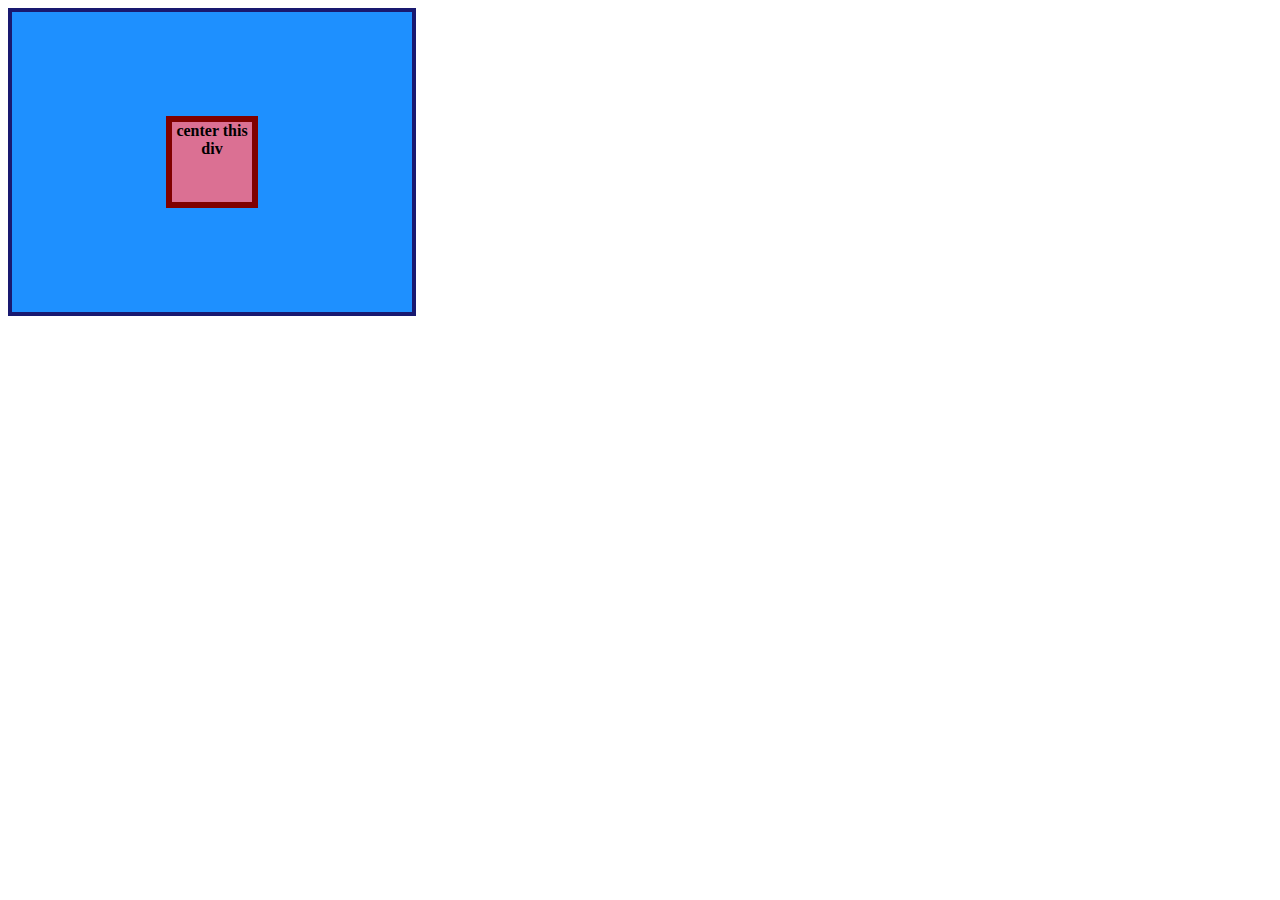
<file: flex/01-flex-center/index.html>
<!DOCTYPE html>
<html lang="en">

<head>
  <meta charset="UTF-8">
  <meta http-equiv="X-UA-Compatible" content="IE=edge">
  <meta name="viewport" content="width=device-width, initial-scale=1.0">
  <title>CENTER THIS DIV</title>
  <link rel="stylesheet" href="style.css">
</head>

<body>
  <div class="container">
    <div class="box">center this div</div>
  </div>
</body>

</html>
</file>
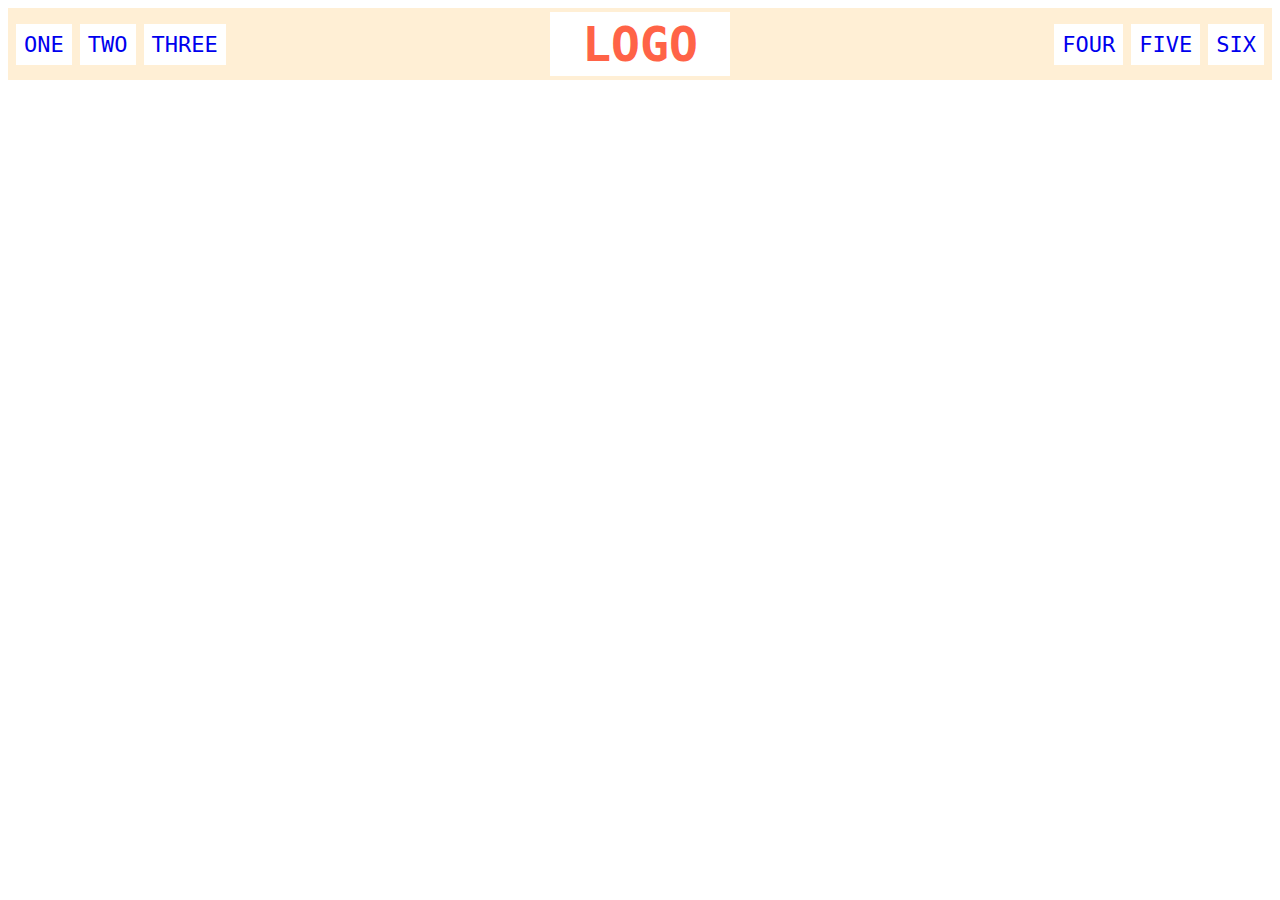
<file: flex/02-flex-header/index.html>
<!DOCTYPE html>
<html lang="en">

<head>
  <meta charset="UTF-8">
  <meta http-equiv="X-UA-Compatible" content="IE=edge">
  <meta name="viewport" content="width=device-width, initial-scale=1.0">
  <title>Flex Header</title>
  <link rel="stylesheet" href="style.css">
</head>

<body>
  <div class="header">
    <div class="left-links">
      <ul>
        <li><a href="#">ONE</a></li>
        <li><a href="#">TWO</a></li>
        <li><a href="#">THREE</a></li>
      </ul>
    </div>
    <div class="logo">LOGO</div>
    <div class="right-links">
      <ul>
        <li><a href="#">FOUR</a></li>
        <li><a href="#">FIVE</a></li>
        <li><a href="#">SIX</a></li>
      </ul>
    </div>
  </div>
</body>

</html>
</file>
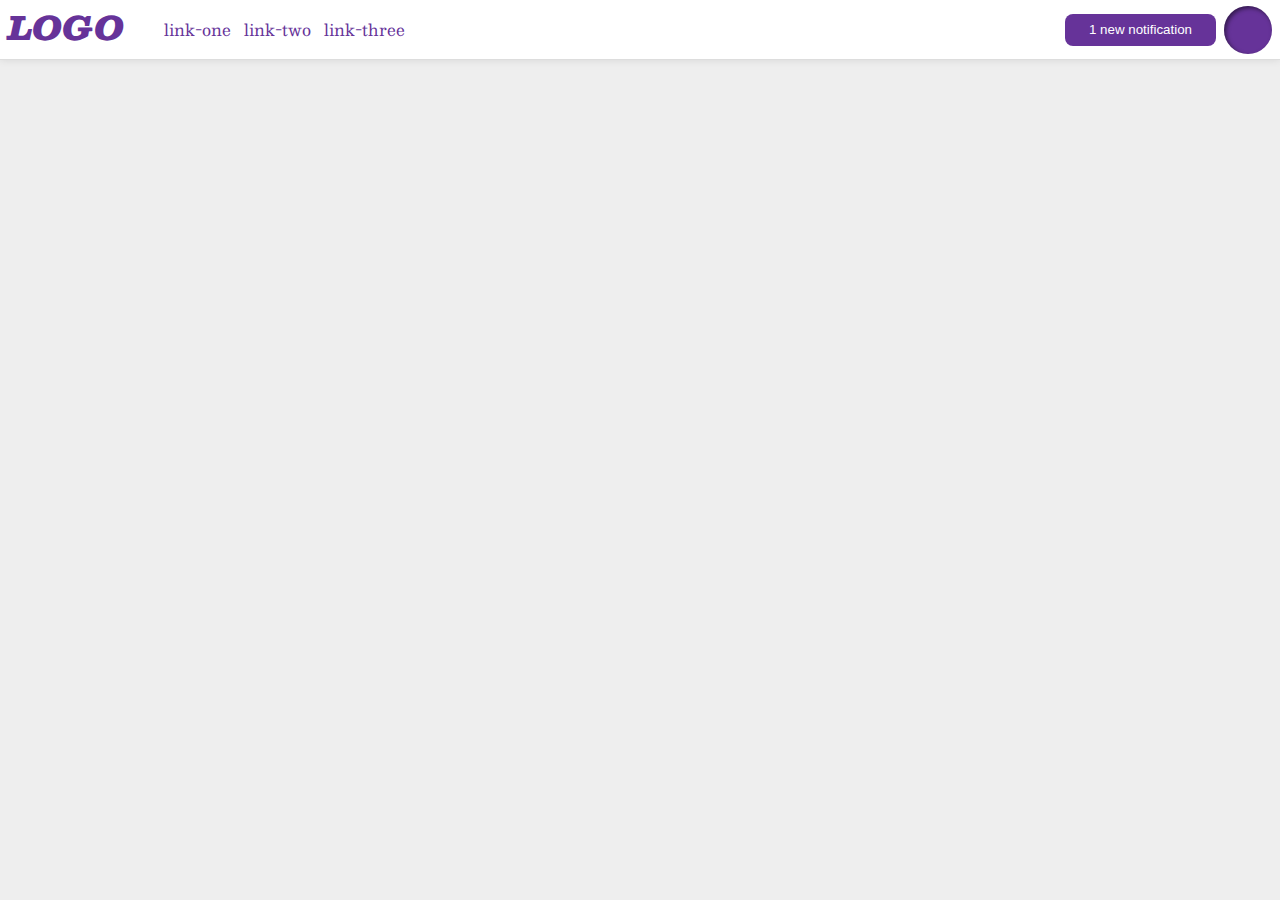
<file: flex/03-flex-header-2/index.html>
<!DOCTYPE html>
<html lang="en">

<head>
  <meta charset="UTF-8">
  <meta http-equiv="X-UA-Compatible" content="IE=edge">
  <meta name="viewport" content="width=device-width, initial-scale=1.0">
  <title>Flex Header 2</title>
  <link rel="stylesheet" href="style.css">
</head>

<body>
  <div class="header">
    <div class="header-left">
      <div class="logo">
        LOGO
      </div>
      <ul class="links">
        <li><a href="google.com">link-one</a></li>
        <li><a href="google.com">link-two</a></li>
        <li><a href="google.com">link-three</a></li>
      </ul>
    </div>
    <div class="header-right">
      <button class="notifications">
        1 new notification
      </button>
      <div class="profile-image"></div>
    </div>
  </div>
</body>

</html>
</file>
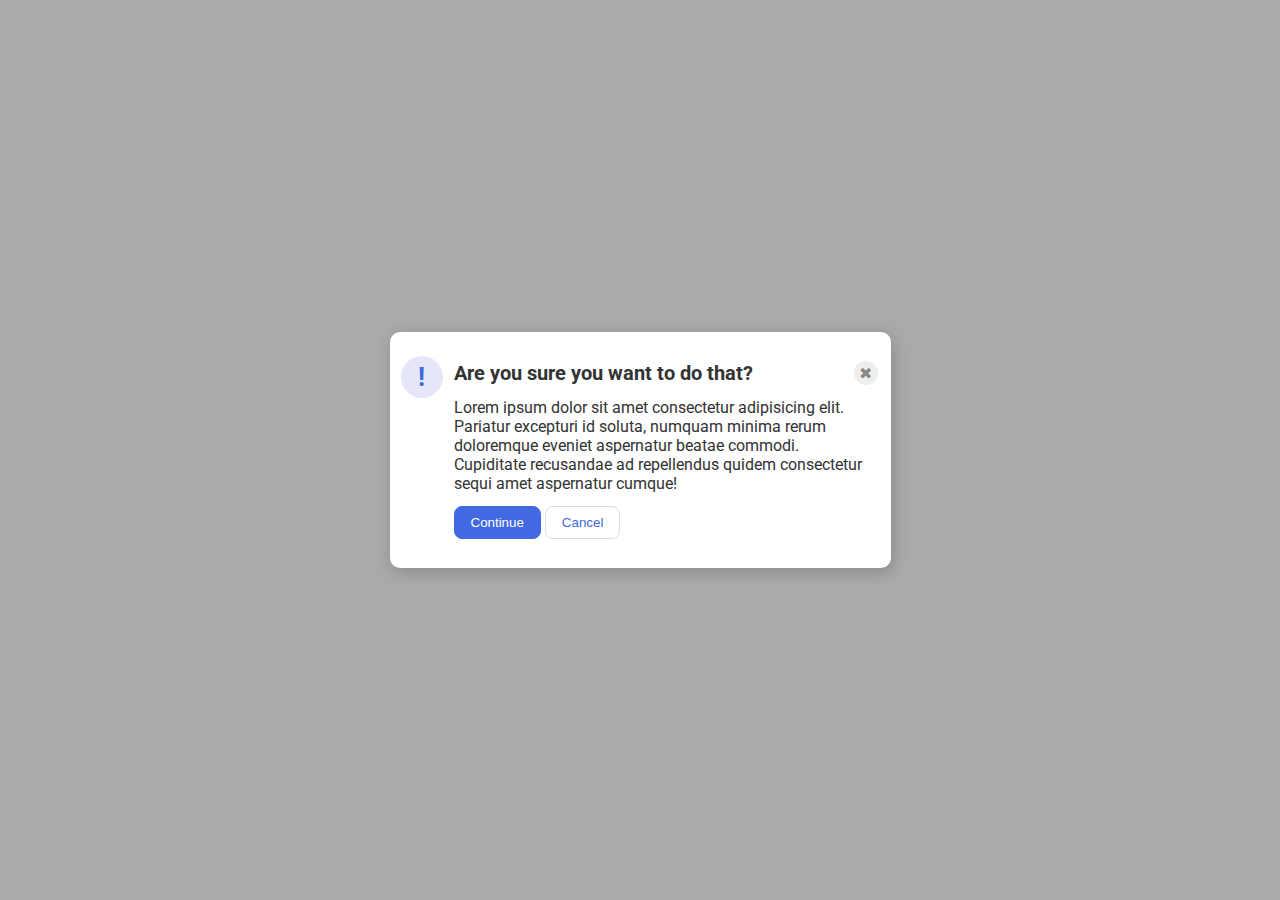
<file: flex/05-flex-modal/index.html>
<!DOCTYPE html>
<html lang="en">

<head>
  <meta charset="UTF-8">
  <meta http-equiv="X-UA-Compatible" content="IE=edge">
  <meta name="viewport" content="width=device-width, initial-scale=1.0">
  <link rel="stylesheet" href="style.css">
  <title>Modal</title>
</head>

<body>
  <div class="modal">

    <div class="container-1">
      <div class="icon">!</div>
    </div>

    <div class="container-2">
      <div class="top-row">
        <div class="header">Are you sure you want to do that?</div>
          <div class="close-button">✖</div>
      </div>

      <div class="text">Lorem ipsum dolor sit amet consectetur adipisicing elit. Pariatur excepturi id soluta, numquam
        minima rerum doloremque eveniet aspernatur beatae commodi. Cupiditate recusandae ad repellendus quidem
        consectetur
        sequi amet aspernatur cumque!</div>

      <div class="bottom-buttons">
        <button class="continue">Continue</button>
        <button class="cancel">Cancel</button>
      </div>
    </div>

  </div>
</body>

</html>
</file>
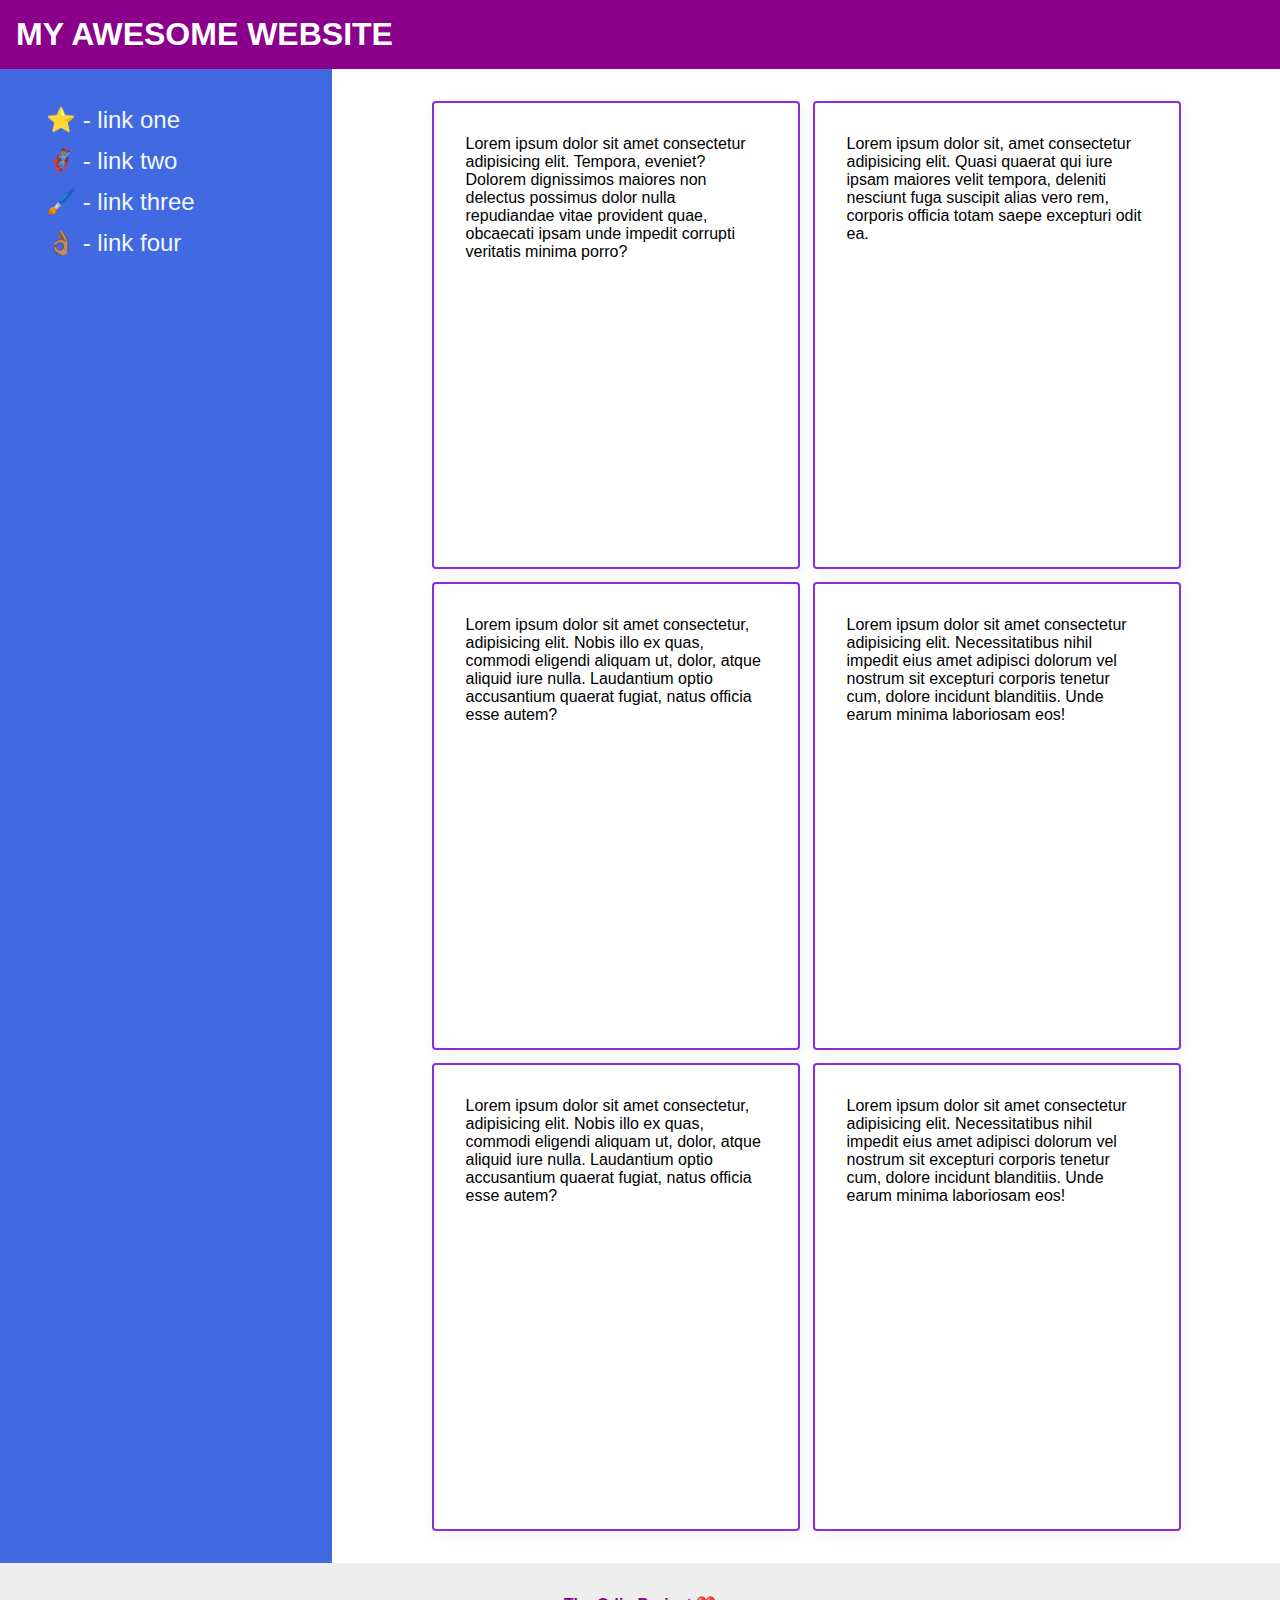
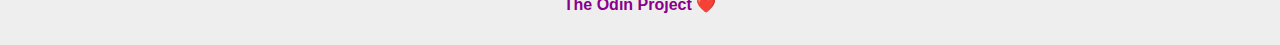
<file: flex/07-flex-layout-2/index.html>
<!DOCTYPE html>
<html lang="en">

<head>
  <meta charset="UTF-8">
  <meta http-equiv="X-UA-Compatible" content="IE=edge">
  <meta name="viewport" content="width=device-width, initial-scale=1.0">
  <title>The Holy Grail</title>
  <link rel="stylesheet" href="style.css">
</head>

<body>


  <div class="page">


    <div class="top">
      <div class="header">
        MY AWESOME WEBSITE
      </div>
    </div>

    <div class="center">

      <div class="sidebar">
        <div>
        <ul class="sidebar-list">
          <li><a href="#">⭐ - link one</a></li>
          <li><a href="#">🦸🏽‍♂️ - link two</a></li>
          <li><a href="#">🖌️ - link three</a></li>
          <li><a href="#">👌🏽 - link four</a></li>
        </ul>
      </div>
      </div>


      <div class="content">
        <div class="card">Lorem ipsum dolor sit amet consectetur adipisicing elit. Tempora, eveniet? Dolorem dignissimos
          maiores non delectus possimus dolor nulla repudiandae vitae provident quae, obcaecati ipsam unde impedit
          corrupti
          veritatis minima porro?</div>
        <div class="card">Lorem ipsum dolor sit, amet consectetur adipisicing elit. Quasi quaerat qui iure ipsam maiores
          velit
          tempora, deleniti nesciunt fuga suscipit alias vero rem, corporis officia totam saepe excepturi odit ea.</div>
        <div class="card">Lorem ipsum dolor sit amet consectetur, adipisicing elit. Nobis illo ex quas, commodi eligendi
          aliquam ut, dolor, atque aliquid iure nulla. Laudantium optio accusantium quaerat fugiat, natus officia esse
          autem?
        </div>
        <div class="card">Lorem ipsum dolor sit amet consectetur adipisicing elit. Necessitatibus nihil impedit eius
          amet
          adipisci dolorum vel nostrum sit excepturi corporis tenetur cum, dolore incidunt blanditiis. Unde earum minima
          laboriosam eos!</div>
        <div class="card">Lorem ipsum dolor sit amet consectetur, adipisicing elit. Nobis illo ex quas, commodi eligendi
          aliquam ut, dolor, atque aliquid iure nulla. Laudantium optio accusantium quaerat fugiat, natus officia esse
          autem?
        </div>
        <div class="card">Lorem ipsum dolor sit amet consectetur adipisicing elit. Necessitatibus nihil impedit eius
          amet
          adipisci dolorum vel nostrum sit excepturi corporis tenetur cum, dolore incidunt blanditiis. Unde earum minima
          laboriosam eos!</div>
      </div>

    </div>


    <div class="bottom">
      <div class="footer">
        The Odin Project ❤️
      </div>
    </div>


  </div>

</body>

</html>
</file>
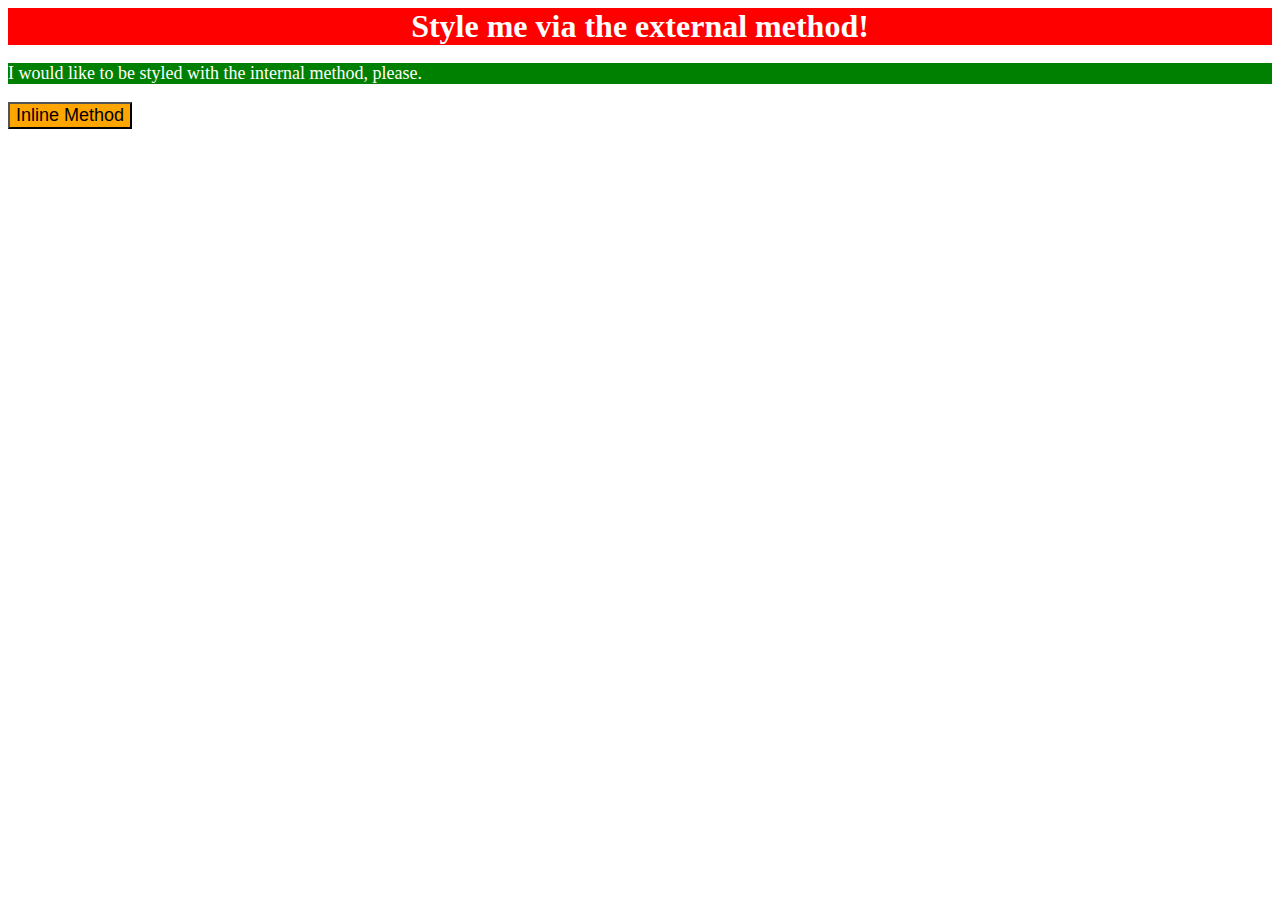
<file: foundations/01-css-methods/index.html>
<!DOCTYPE html>
<html lang="en">
  <head>
    <meta charset="UTF-8">
    <meta http-equiv="X-UA-Compatible" content="IE=edge">
    <meta name="viewport" content="width=device-width, initial-scale=1.0">
    <title>Methods for Adding CSS</title>
    <link rel="stylesheet" href="./src/style.css">
    <style>
      p {
        background-color: green;
        color: white;
        font-size: 18px;
      }
    </style>
  </head>
  <body>
    <div>Style me via the external method!</div>
    <p>I would like to be styled with the internal method, please.</p>
    <button 
    style="
    background-color: orange;
    font-size: 18px;">
    Inline Method
    </button>
  </body>
</html>
</file>
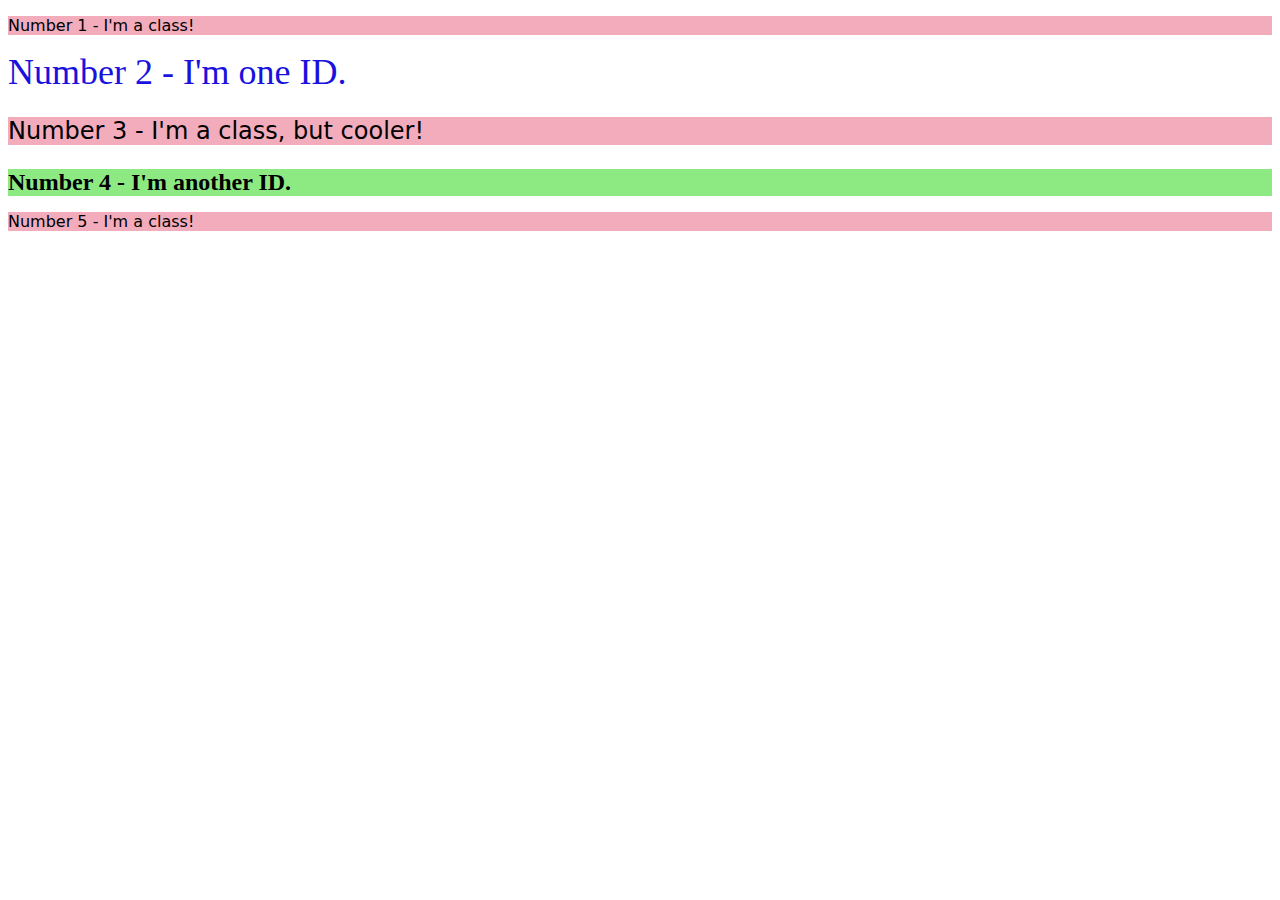
<file: foundations/02-class-id-selectors/index.html>
<!DOCTYPE html>
<html lang="en">

<head>
  <meta charset="UTF-8">
  <meta http-equiv="X-UA-Compatible" content="IE=edge">
  <meta name="viewport" content="width=device-width, initial-scale=1.0">
  <title>Class and ID Selectors</title>
  <link rel="stylesheet" href="style.css">
</head>

<body>
  <p class="odd-element">Number 1 - I'm a class!</p>
  <div id="second-element">Number 2 - I'm one ID.</div>
  <p class="odd-element third-element">Number 3 - I'm a class, but cooler!</p>
  <div id="fourth-element">Number 4 - I'm another ID.</div>
  <p class="odd-element">Number 5 - I'm a class!</p>
</body>
</html>
</file>
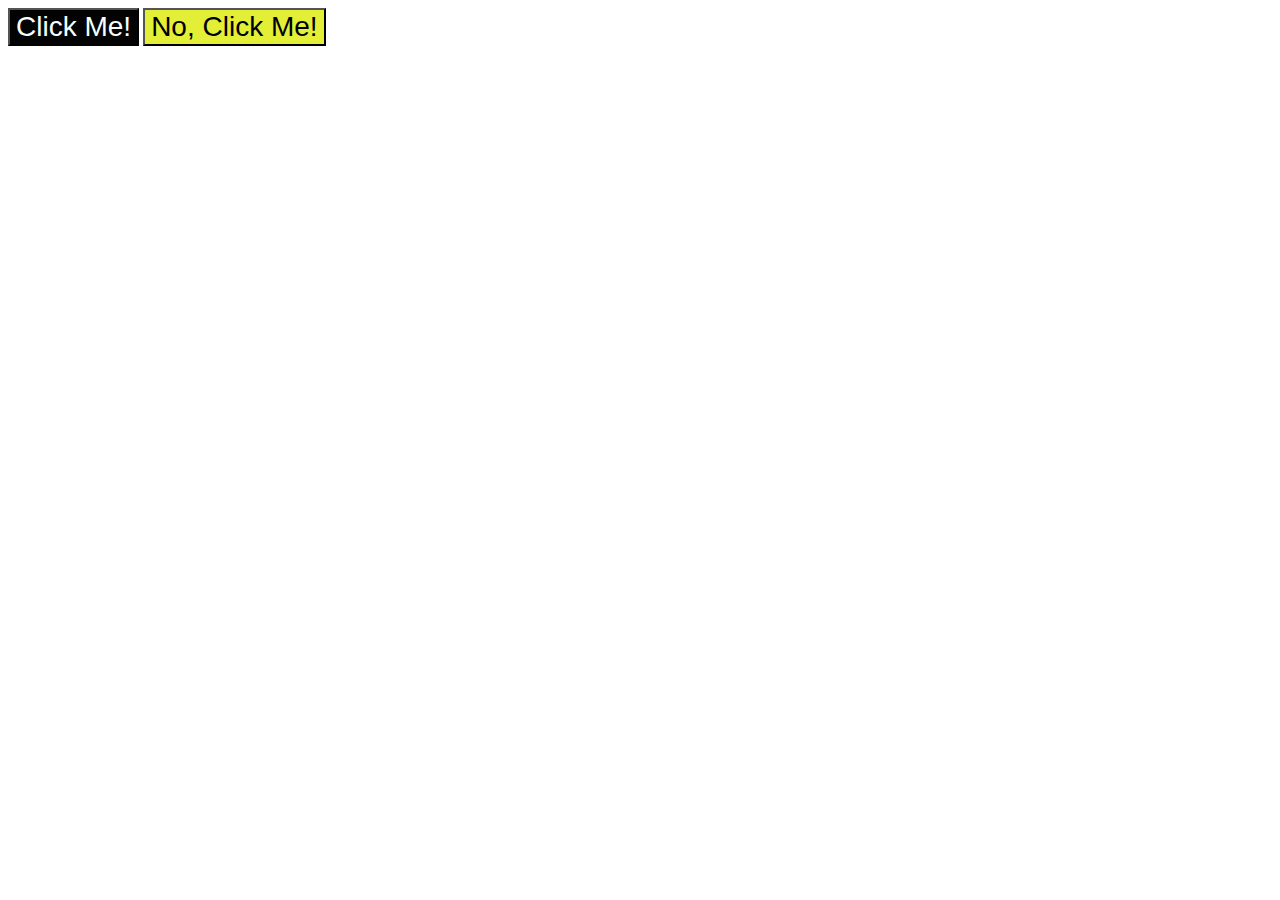
<file: foundations/03-grouping-selectors/index.html>
<!DOCTYPE html>
<html lang="en">
  <head>
    <meta charset="UTF-8">
    <meta http-equiv="X-UA-Compatible" content="IE=edge">
    <meta name="viewport" content="width=device-width, initial-scale=1.0">
    <title>Grouping Selectors</title>
    <link rel="stylesheet" href="style.css">
  </head>
  <body>
    <button class="first-element">Click Me!</button>
    <button class="second-element">No, Click Me!</button>
  </body>
</html>
</file>
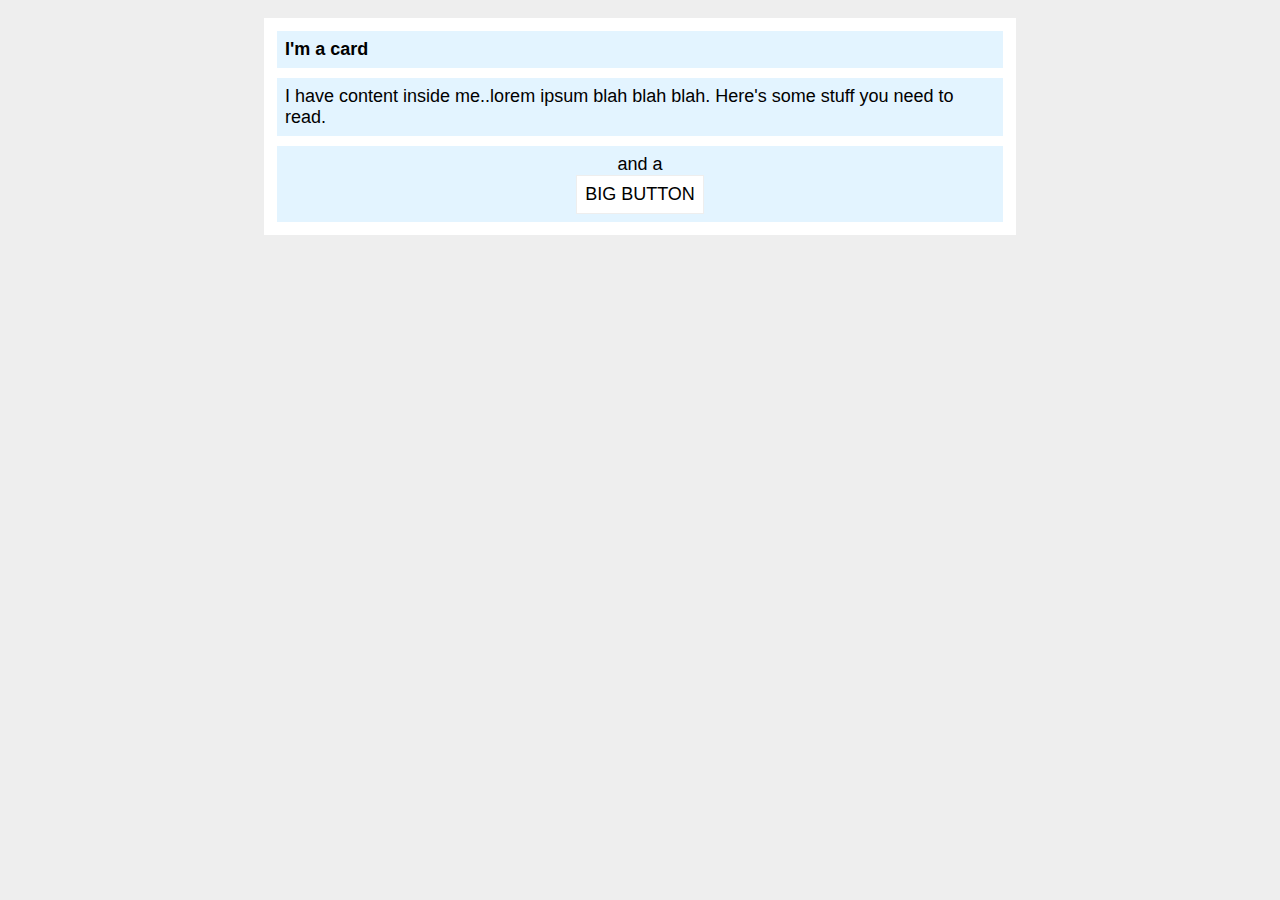
<file: margin-and-padding/02-margin-and-padding-2/index.html>
<!DOCTYPE html>
<html lang="en">

<head>
  <meta charset="UTF-8">
  <meta http-equiv="X-UA-Compatible" content="IE=edge">
  <meta name="viewport" content="width=device-width, initial-scale=1.0">
  <title>Margin and Padding exercise 2</title>
  <link rel="stylesheet" href="style.css">
</head>

<body>
  <div class="card">
    <h1 class="title">I'm a card</h1>
    <div class="content">I have content inside me..lorem ipsum blah blah blah. Here's some stuff you need to read.</div>
    <div class="button-container">and a <button>BIG BUTTON</button></div>
  </div>
</body>

</html>
</file>
<file: flex/01-flex-center/style.css>
.container {
  background: dodgerblue;
  border: 4px solid midnightblue;
  width: 400px;
  height: 300px;
  display: flex;
  align-items: center;
  justify-content: center;
}

.box {
  background: palevioletred;
  font-weight: bold;
  text-align: center;
  border: 6px solid maroon;
  width: 80px;
  height: 80px;
}
</file>
<file: flex/02-flex-header/style.css>
.header  {
  font-family: monospace;
  background: papayawhip;
  display: flex;
  justify-content: center;
  align-items: center;
  padding: 4px;
  row-gap: 4px;
}

.logo {
  font-size: 48px;
  font-weight: 900;
  color: tomato;
  background: white;
  padding: 4px 32px;
  margin: auto;
}

ul {
  /* this removes the dots on the list items*/
  list-style-type: none;
  display: flex;
  padding: 0%;
  margin: 0%;
  /* justify-content: center;
  align-items: flex-start; */

}

ul > li {
  margin: 4px;
}

a {
  font-size: 22px;
  background: white;
  padding: 8px;
  /* this removes the line under the links */
  text-decoration: none;
}
</file>
<file: flex/03-flex-header-2/style.css>
/* this is some magical font-importing.  
you'll learn about it later. */
@import url('https://fonts.googleapis.com/css2?family=Besley:ital,wght@0,400;1,900&display=swap');

body {
  margin: 0;
  background: #eee;
  font-family: Besley, serif;
}

.header {
  background: white;
  border-bottom: 1px solid #ddd;
  box-shadow: 0 0 8px rgba(0,0,0,.1);
  display: flex;
  align-items: center;
  justify-content: space-between;
  
}

.profile-image {
  background: rebeccapurple;
  box-shadow: inset 2px 2px 4px rgba(0,0,0,.5);
  border-radius: 50%;
  width: 48px;
  height:  48px;
}

.logo {
  color: rebeccapurple;
  font-size: 32px;
  font-weight: 900;
  font-style: italic;
  margin-left: 8px;
}

button {
  border: none;
  border-radius: 8px;
  background: rebeccapurple;
  color: white;
  padding: 8px 24px;
  margin: 8px;
}

a {
  /* this removes the line under our links */
  text-decoration: none;
  color: rebeccapurple;
}

ul {
  list-style-type: none;
  display: flex;
  gap: 13px;
}

.header-right {
  display: flex;
  margin-right: 8px;
}
.header-left {
  display: flex;
}
</file>
<file: flex/05-flex-modal/style.css>
@import url('https://fonts.googleapis.com/css2?family=Roboto:wght@400;700&display=swap');

html, body {
  height: 100%;
}

body {
  font-family: Roboto, sans-serif;
  margin: 0;
  background: #aaa;
  color: #333;
  /* I'll give you this one for free lol */
  display: flex;
  align-items: center;
  justify-content: center;
}

.modal {
  background: white;
  width: 480px;
  border-radius: 10px;
  box-shadow: 2px 4px 16px rgba(0,0,0,.2);
  display: flex;
  /* gap: 8px; */
  padding: 21px;
  padding-left: 0;
}

.container-1 {
  margin: 3px;
}

.container-2 {
  display: flex;
  flex-direction: column;
  gap: 13px;
}

.header {
  font-weight: bold;
  font-size: 20px;
}

.icon {
  color: royalblue;
  font-size: 26px;
  font-weight: 700;
  background: lavender;
  width: 42px;
  height: 42px;
  border-radius: 50%;
  display: flex;
  flex-direction: column;
  align-items: center;
  justify-content: center;
  margin-left: 8px;
  margin-right: 8px;
}

.top-row {
  display: flex;
  margin-top: 8px;
  justify-content: space-between;
}

/* .text {
  margin-right: px;
} */

.close-button {
  background: #eee;
  border-radius: 50%;
  color: #888;
  font-weight: 400;
  font-size: 16px;
  height: 24px;
  width: 24px;
  display: flex;
  align-items: center;
  justify-content: center;
  margin-right: -8px;
}

button {
  padding: 8px 16px;
  border-radius: 8px;
}

.bottom-buttons {
  margin-bottom: 8px;
}

button.continue {
  background: royalblue;
  border: 1px solid royalblue;
  color: white;
}

button.cancel {
  background: white;
  border: 1px solid #ddd;
  color: royalblue;
}
</file>
<file: flex/07-flex-layout-2/style.css>
body {
  font-family: -apple-system, BlinkMacSystemFont, 'Segoe UI', Roboto, Oxygen, Ubuntu, Cantarell, 'Open Sans', 'Helvetica Neue', sans-serif;
  margin: 0;
  min-height: 100vh;
  display: flex;
  flex-direction: column;
  justify-content: space-between;
  flex-wrap: wrap;
}

.page {
  display: flex;
  flex-direction: column;
  height: 100vh;
}

.top {
  height: 50px;
  background: darkmagenta;
  color: white;
  margin-bottom: 0%;
  font-size: 32px;
  font-weight: 900;
  padding: 16px;
  display: flex;
}

.center {
  display: flex;
  flex: 1 1 100%;
  align-content: center;
  justify-content: center;
}

.sidebar {
  display: flex;
  flex-direction: column;
  height: 100%;
  flex: 0 0 300px;
  background: royalblue;
  padding: 16px;
}

.sidebar-list {
  margin-left: -10px;
  margin-top: 21px;
  display: flex;
  flex-direction: column;
  row-gap: 13px;
}

.content {
  display: inline-flex;
  flex-wrap: wrap;
  align-content: center;
  justify-content: center;
  padding: 32px;
  
  gap: 13px;
}

.card {
  border: 1px solid #eee;
  box-shadow: 2px 4px 16px rgba(0, 0, 0, .06);
  border-radius: 4px; 
  display: flex;
  flex: 0 0 300px;
  height: 400px;
  padding: 32px;
  /* box-shadow: 3px -3px blueviolet; */
  border: 2px solid blueviolet;
}
.footer {
  height: 50px;
  padding: 16px;
  background: #eee;
  color: darkmagenta;
  display: flex;
  flex-direction: column;
  margin-bottom: 0px;
  align-items: center;
  justify-content: center;
  font-weight: bold;
}

ul {
  list-style-type: none;
}

 a {
  text-decoration: none;
  color: aliceblue;
  font-size: 24px;
}
</file>
<file: foundations/01-css-methods/src/style.css>
div {
    background-color: red;
    color: white;
    font-size: 32px;
    text-align: center;
    font-weight: bold;
}
</file>
<file: foundations/02-class-id-selectors/style.css>
.odd-element {
    background-color: #f3acbc;
    font-family: 'DejaVu Sans', 'Verdana', 'sans-serif';
}

#second-element {
    color: #1912de;
    font-size: 36px;
}

.odd-element.third-element {
    font-size: 24px;
}

#fourth-element {
    background-color: #8dea83;
    font-size: 24px;
    font-weight: bold;
}
</file>
<file: foundations/03-grouping-selectors/style.css>
.first-element,
.second-element {
    font-size: 28px;
    font-family: Helvetica, 'Times New Roman', sans-serif;
}

.first-element {
    color: rgb(245, 255, 255);
    background-color: rgb(3, 3, 3);
}

.second-element {
    background-color: rgb(227, 239, 55);
}
</file>
<file: margin-and-padding/02-margin-and-padding-2/style.css>
* {
  font-size: large;
}

body {
  background: #eee;
  font-family: sans-serif;
}

.card {
  width: auto;
  background: #fff;
  margin: 10px 20vw;
  display: inline-block;
  padding: 3px;
}

.title {
  background: #e3f4ff;
  padding: 8px;
  margin: 10px;
}

.content {
  background: #e3f4ff;
  display: block;
  margin: 10px;
  padding: 8px;
}

.button-container {
  background: #e3f4ff;
  display: block;
  margin: 10px;
  padding: 8px;
  text-align: center;
}

button {
  background: white;
  border: 1px solid #eee;
  display: block;
  margin: auto;
  padding: 8px;
}
</file>
